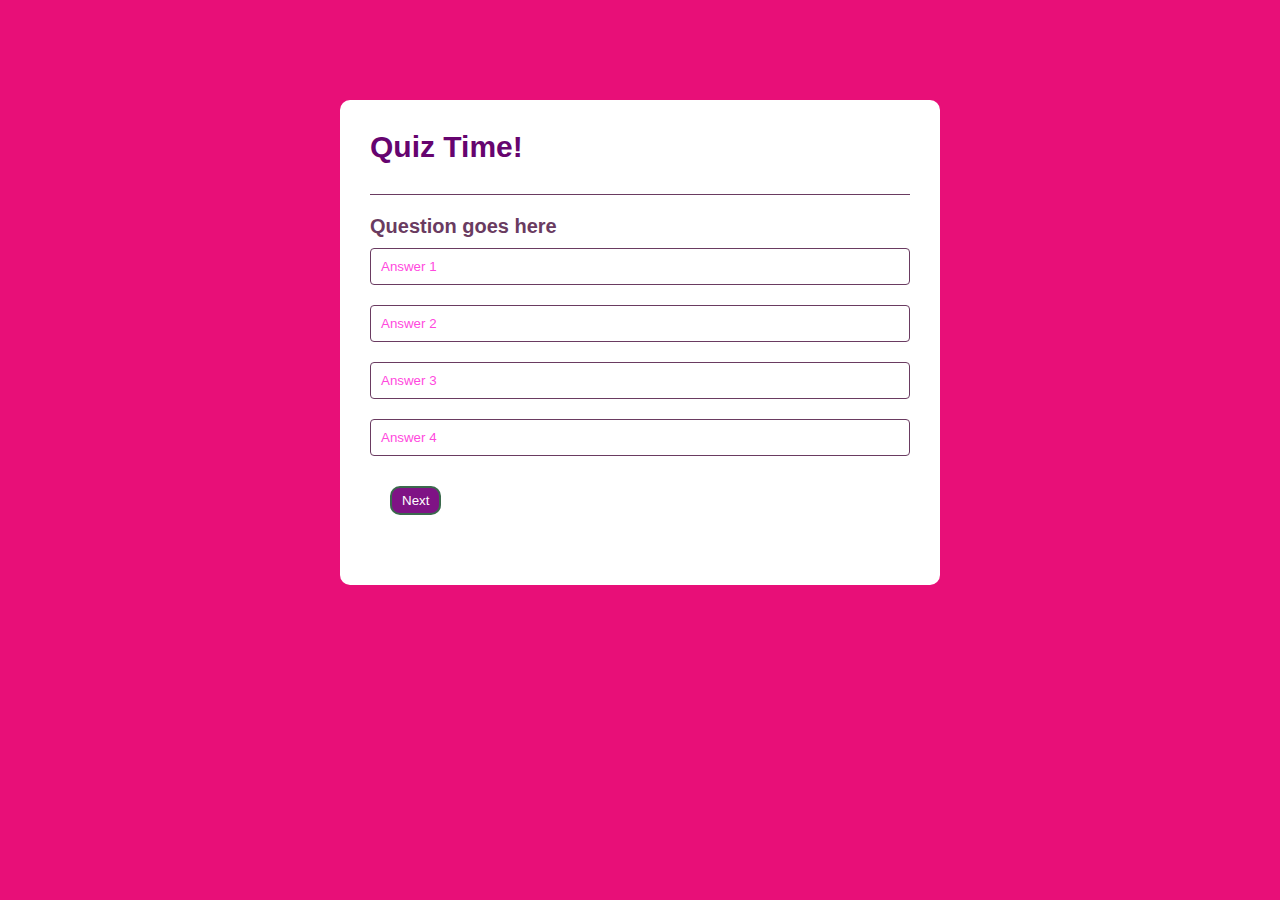
<file: index.html>
<!doctype html>
<html lang="en">
  <head>
    <meta charset="UTF-8" />
    <meta name="viewport" content="width=device-width, initial-scale=1.0" />
    <title>Project 3 - Quiz App</title>
    <link rel="stylesheet" href="style.css" />
  </head>
  <body>
    <div class="app">
      <h1>Quiz Time!</h1>
      <div class="quiz">
        <h2 id="questions">Question goes here</h2>
        <div id="answer-buttons">
          <button class="btn">Answer 1</button>
          <button class="btn">Answer 2</button>
          <button class="btn">Answer 3</button>
          <button class="btn">Answer 4</button>
        </div>
        <button id="next-btn">Next</button>
      </div>
    </div>
    <script src="script.js"></script>
  </body>
</html>
</file>
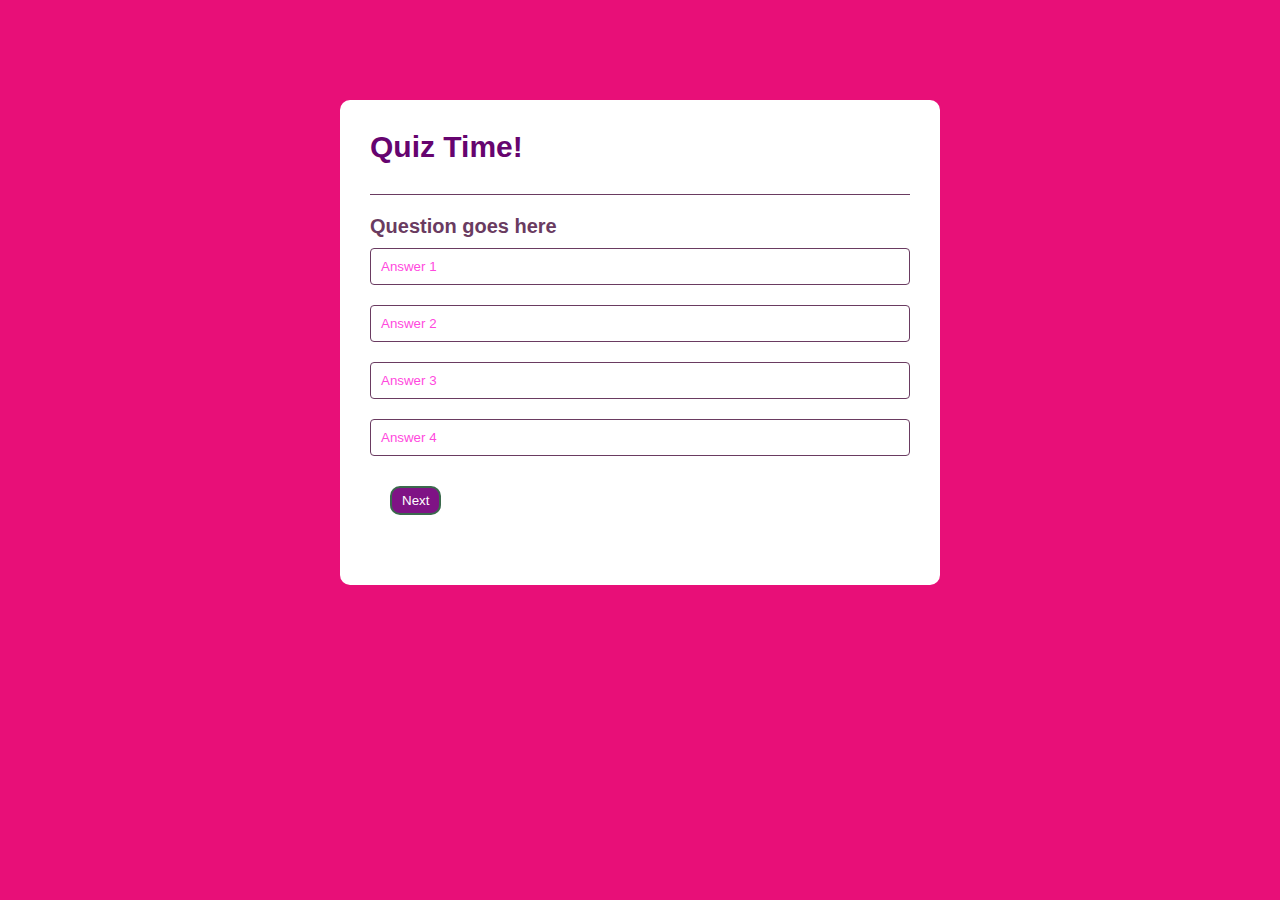
<file: Project 3 - Quiz App.html>
<!DOCTYPE html>
<!-- saved from url=(0032)http://127.0.0.1:5500/index.html -->
<html lang="en"><head><meta http-equiv="Content-Type" content="text/html; charset=UTF-8">
    
    <meta name="viewport" content="width=device-width, initial-scale=1.0">
    <title>Project 3 - Quiz App</title>
    <link rel="stylesheet" href="./Project 3 - Quiz App_files/style.css">
  </head>
  <body>
    <div class="app">
      <h1>Quiz Time!</h1>
      <div class="quiz">
        <h2 id="question">Question goes here</h2>
        <div id="answer-buttons">
          <button class="btn">Answer 1</button>
          <button class="btn">Answer 2</button>
          <button class="btn">Answer 3</button>
          <button class="btn">Answer 4</button>
        </div>
        <button id="next-btn">Next</button>
      </div>
    </div>
  <!-- Code injected by live-server -->
<script>
	// <![CDATA[  <-- For SVG support
	if ('WebSocket' in window) {
		(function () {
			function refreshCSS() {
				var sheets = [].slice.call(document.getElementsByTagName("link"));
				var head = document.getElementsByTagName("head")[0];
				for (var i = 0; i < sheets.length; ++i) {
					var elem = sheets[i];
					var parent = elem.parentElement || head;
					parent.removeChild(elem);
					var rel = elem.rel;
					if (elem.href && typeof rel != "string" || rel.length == 0 || rel.toLowerCase() == "stylesheet") {
						var url = elem.href.replace(/(&|\?)_cacheOverride=\d+/, '');
						elem.href = url + (url.indexOf('?') >= 0 ? '&' : '?') + '_cacheOverride=' + (new Date().valueOf());
					}
					parent.appendChild(elem);
				}
			}
			var protocol = window.location.protocol === 'http:' ? 'ws://' : 'wss://';
			var address = protocol + window.location.host + window.location.pathname + '/ws';
			var socket = new WebSocket(address);
			socket.onmessage = function (msg) {
				if (msg.data == 'reload') window.location.reload();
				else if (msg.data == 'refreshcss') refreshCSS();
			};
			if (sessionStorage && !sessionStorage.getItem('IsThisFirstTime_Log_From_LiveServer')) {
				console.log('Live reload enabled.');
				sessionStorage.setItem('IsThisFirstTime_Log_From_LiveServer', true);
			}
		})();
	}
	else {
		console.error('Upgrade your browser. This Browser is NOT supported WebSocket for Live-Reloading.');
	}
	// ]]>
</script>


</body></html>
</file>
<file: style.css>
* {
  margin: 0;
  padding: 0;
  font-family: "Poppins", sans-serif;
  box-sizing: border-box;
}
body {
  background: #e80f78;
}
.app {
  background: #fff;
  width: 90;
  max-width: 600px;
  margin: 100px auto 0;
  border-radius: 10px;
  padding: 30px;
}

.app h1 {
  font-size: 30px;
  color: #66046f;
  font: weight 600px;
  border-bottom: 1px solid #6a3b61;
  padding-bottom: 30px;
}

.quiz {
  padding: 20px 0;
  font-weight: 600;
}
.quiz h2 {
  font-size: 18px;
  color: #6a3b61;
  font-size: 20px;
}

.btn {
  background: #fff;
  color: #ff49de;
  font-weight: 500;
  width: 100%;
  border: 1px solid #6a3b61;
  padding: 10px;
  margin: 10px 0;
  text-align: left;
  border-radius: 4px;
  cursor: pointer;
  transition: all 0.3s;
}

.btn:hover {
  background: #75506e;
  color: #fff;
}

#next-btn {
  background: #7f1385;
  color: #fff;
  padding: 5px 10px;
  margin: 20px;
  text-align: center;
  border-radius: 10px;
  cursor: pointer;
  border: 2px solid #3b6a4d;
  border-radius: 10px;
}

#next-btn:hover {
  background: #507561;
  color: #fff;
}
</file>
<file: Project 3 - Quiz App_files/style.css>
* {
  margin: 0;
  padding: 0;
  font-family: "Poppins", sans-serif;
  box-sizing: border-box;
}
body {
  background: #e80f78;
}
.app {
  background: #fff;
  width: 90;
  max-width: 600px;
  margin: 100px auto 0;
  border-radius: 10px;
  padding: 30px;
}

.app h1 {
  font-size: 30px;
  color: #66046f;
  font: weight 600px;
  border-bottom: 1px solid #6a3b61;
  padding-bottom: 30px;
}

.quiz {
  padding: 20px 0;
  font-weight: 600;
}
.quiz h2 {
  font-size: 18px;
  color: #6a3b61;
  font-size: 20px;
}

.btn {
  background: #fff;
  color: #ff49de;
  font-weight: 500;
  width: 100%;
  border: 1px solid #6a3b61;
  padding: 10px;
  margin: 10px 0;
  text-align: left;
  border-radius: 4px;
  cursor: pointer;
  transition: all 0.3s;
}

.btn:hover {
  background: #75506e;
  color: #fff;
}

#next-btn {
  background: #7f1385;
  color: #fff;
  padding: 5px 10px;
  margin: 20px;
  text-align: center;
  border-radius: 10px;
  cursor: pointer;
  border: 2px solid #3b6a4d;
  border-radius: 10px;
}

#next-btn:hover {
  background: #507561;
  color: #fff;
}
</file>
